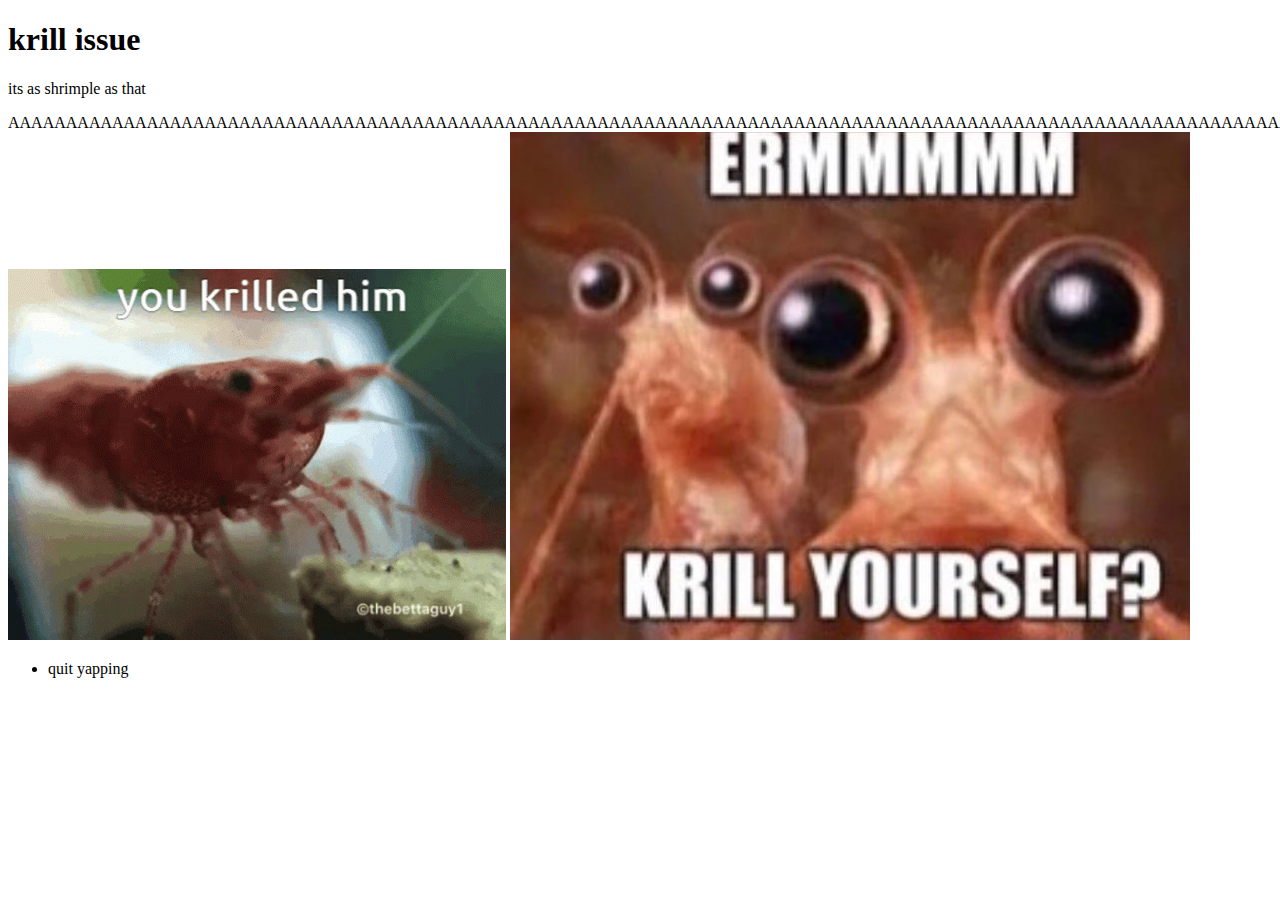
<file: index.html>
<!DOCTYPE html>
<html>
<head>
<title> yap yap yap yap</title>
</head>
<body>

<h1> krill issue</h1>
<p> its as shrimple as that </p>
<p2> [base64]</p2>




<img alt="krill" src="krill-krilled.gif">
<img alt="yourself" src="krill-yoursef.jpeg">
<ul>
   <li> quit yapping </li>

</ul> 
<link rel="stylesheet" href="stylesheet.css"/>
</body>
</html>
</file>
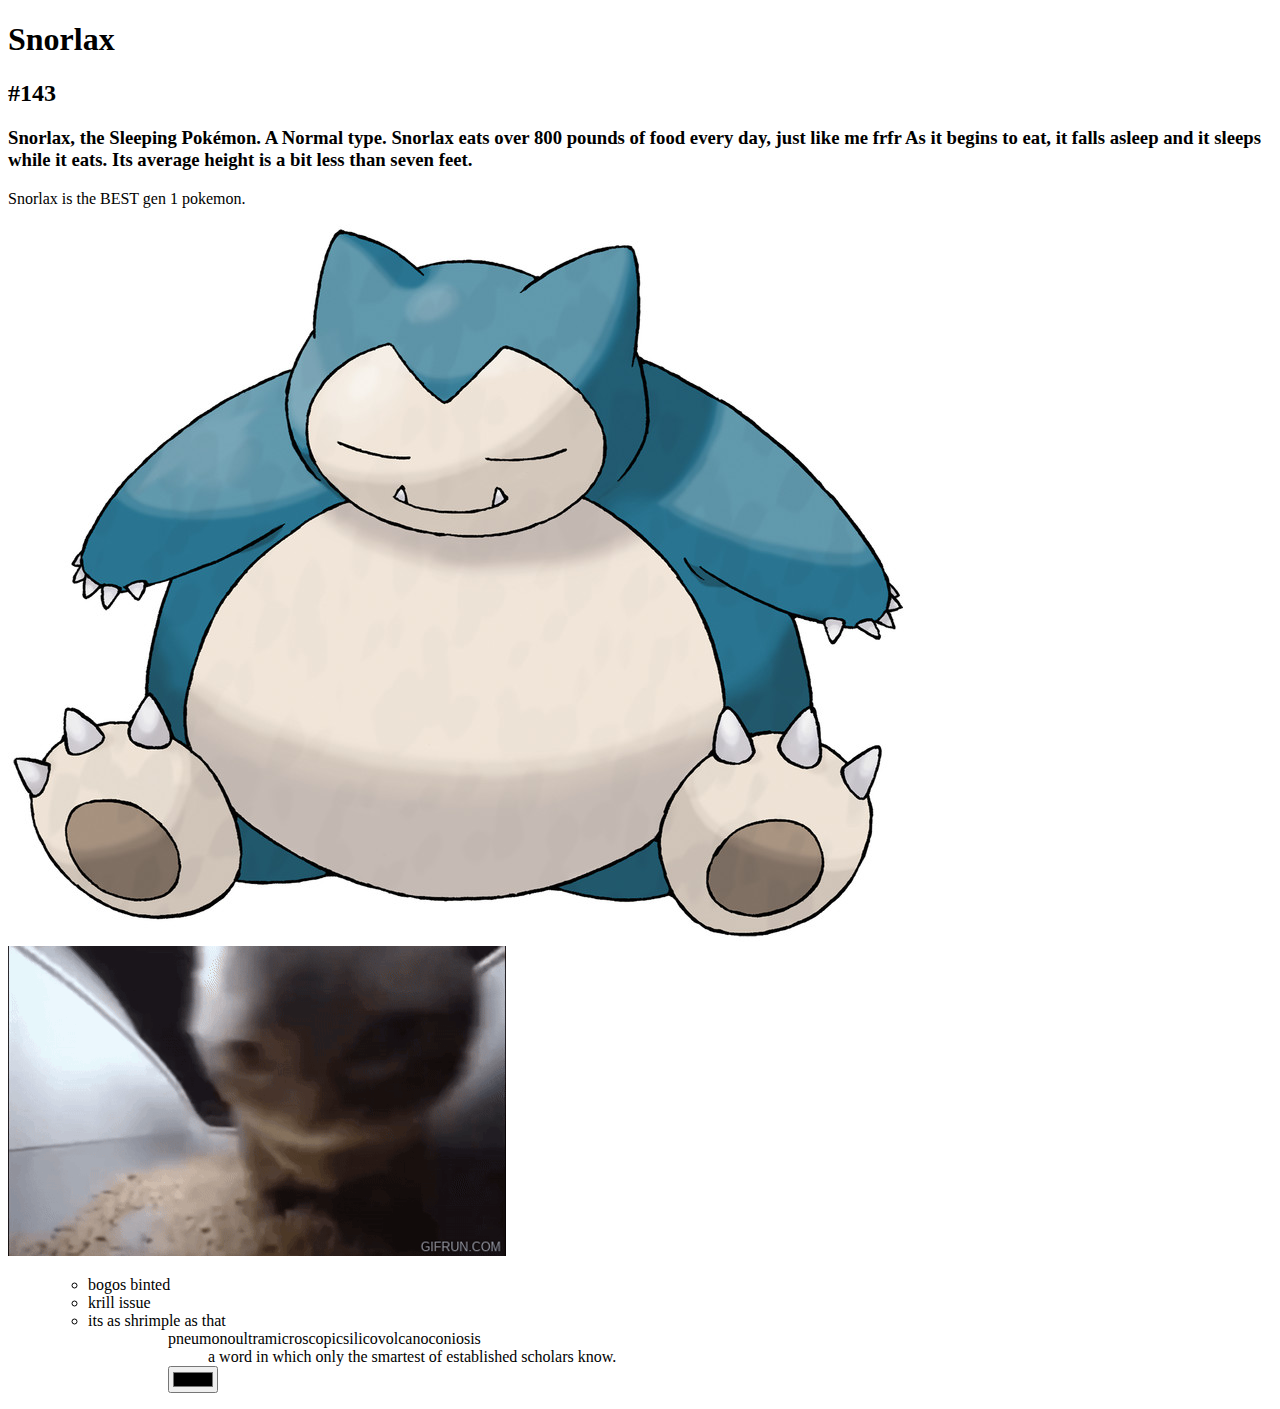
<file: class1.html>
<!DOCTYPE html>
<html lang="en">
    <head>
        <title> my webpage.jpeg :D</title>
        <meta charset="UTF-8"/>
        <meta name="wiewport" content="width=device-width, initial-scale=1.0"/>
    </head>
    
     <body>
      <h1>Snorlax</h1>
        <h2>#143 </h2>
        <h3>Snorlax, the Sleeping Pokémon. A Normal type. Snorlax eats over 800 pounds of food every day, just like me frfr As it begins to eat, it falls asleep and it sleeps while it eats. Its average height is a bit less than seven feet. </h3>
        <p> Snorlax is the BEST gen 1 pokemon.</p>
        <img alt="snorlax image (best design of gen1)" src="./snorlax.jpg"/>
        <img alt="funny cat meme" src="./chipi-chapa.gif" />
     </body>  
     <ol>
     <ul>
        <li>bogos binted</li>
        <li>krill issue</li>
        <li>its as shrimple as that</li>
     <ol> 
     <ul>
      <dl>
        <dt>pneumonoultramicroscopicsilicovolcanoconiosis
         <dd>a word in which only the smartest of established scholars know.
      </dl>  
      <form>
       <label for="color picker"></label>
       <input type="color">
        <link rel="stylesheet" href="stylesheet.css"/>
      </form>
</html>
</file>
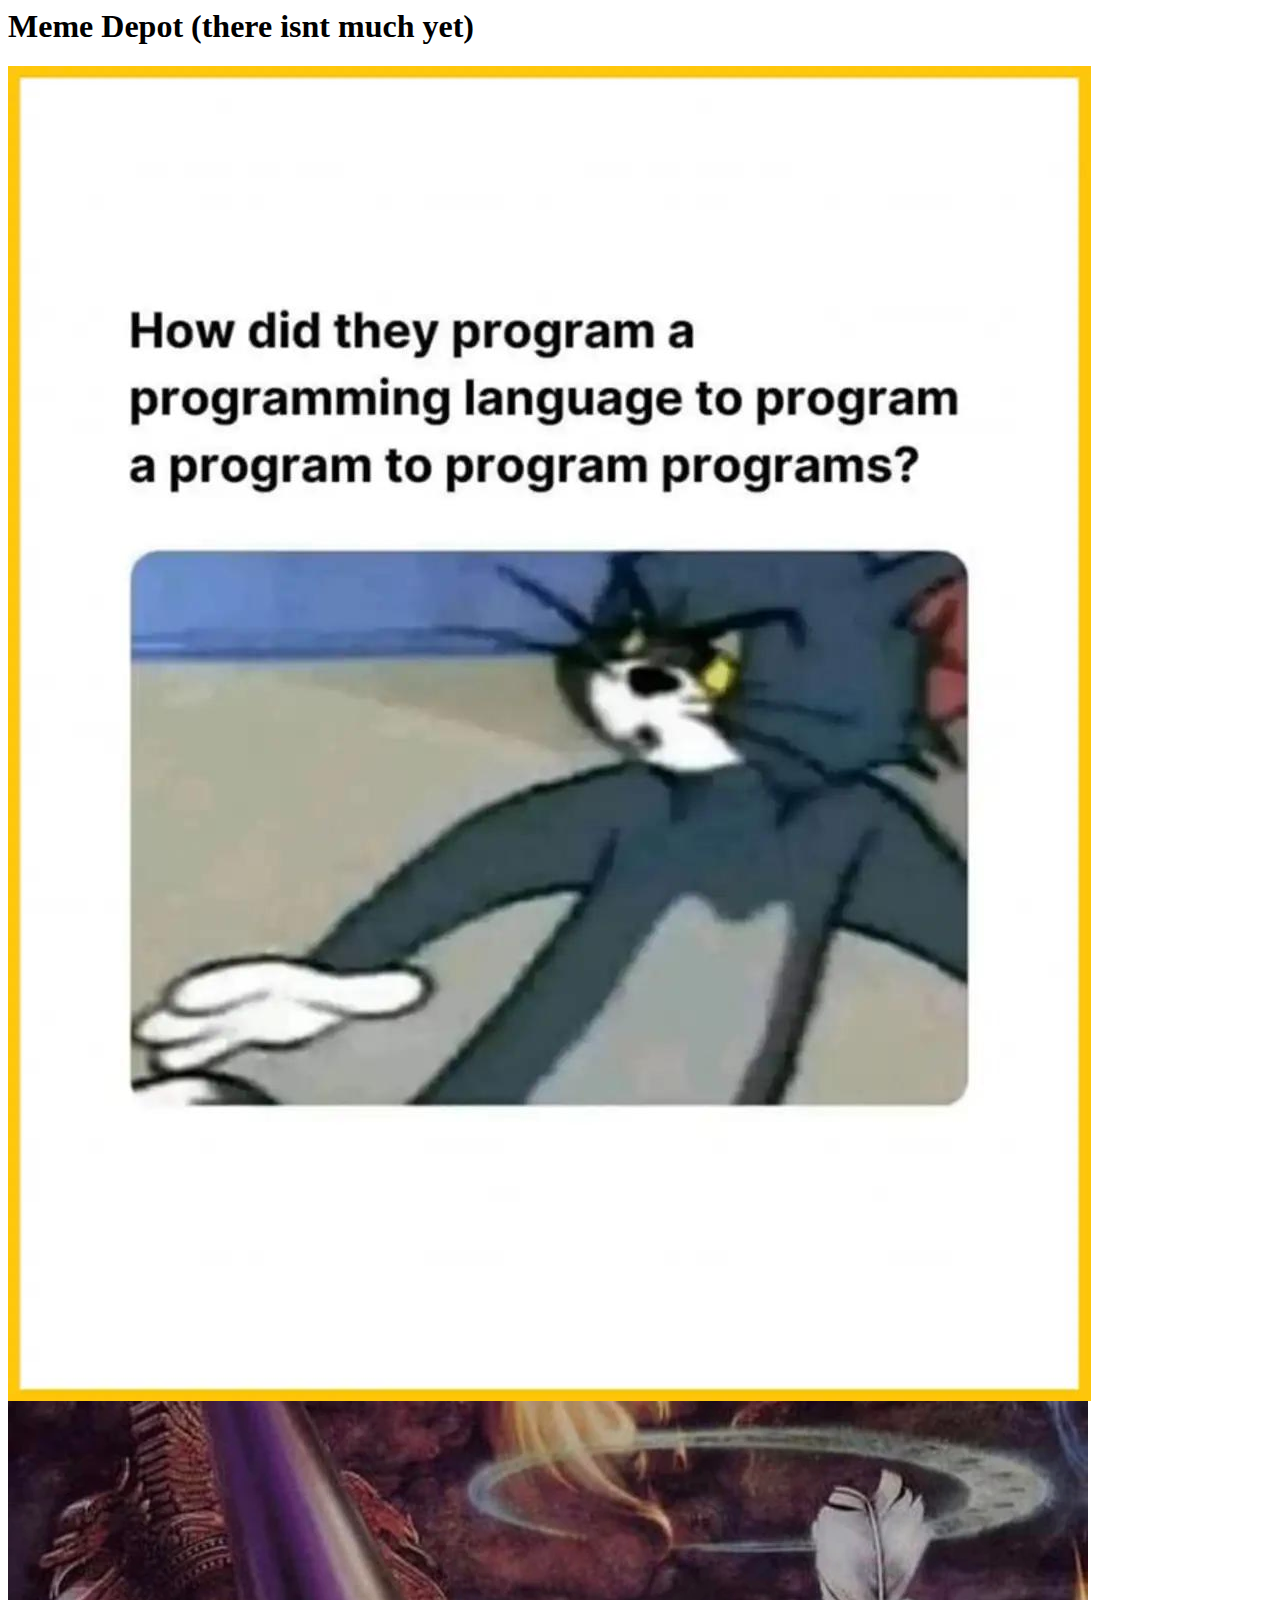
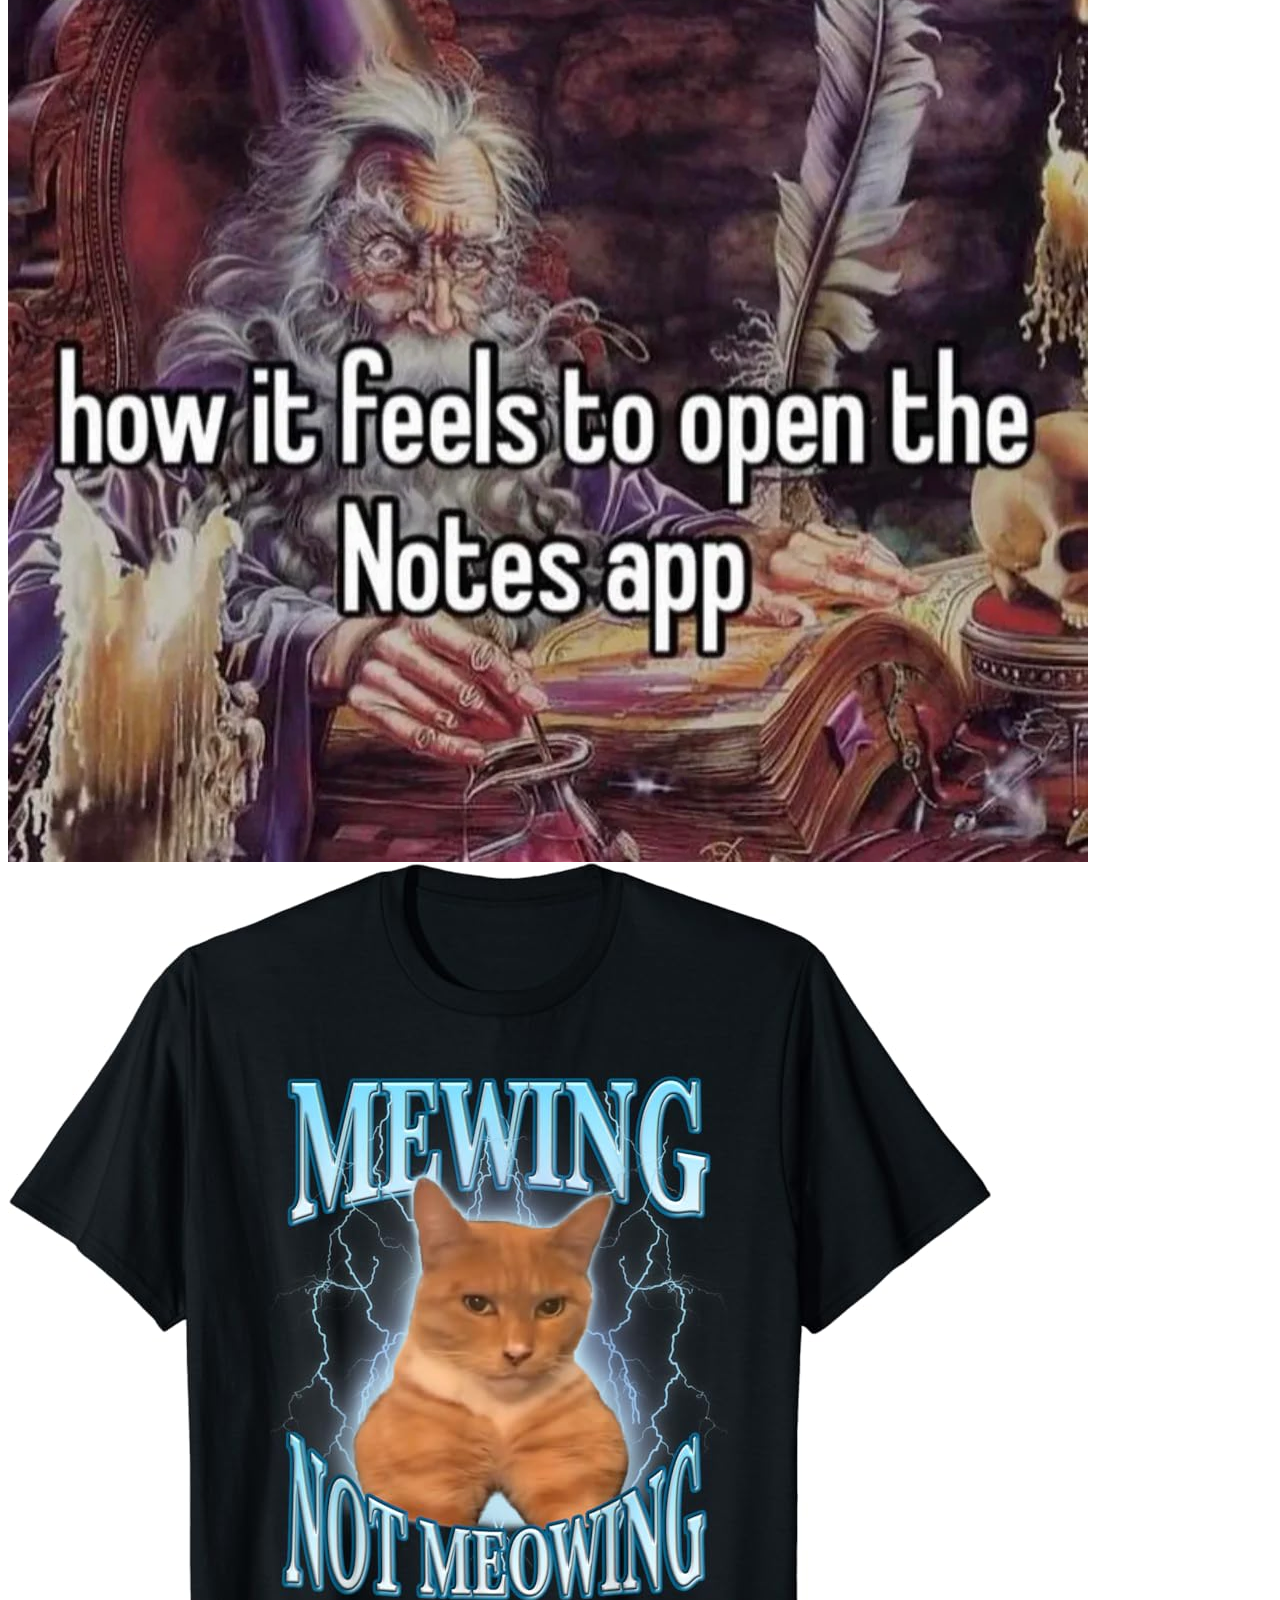
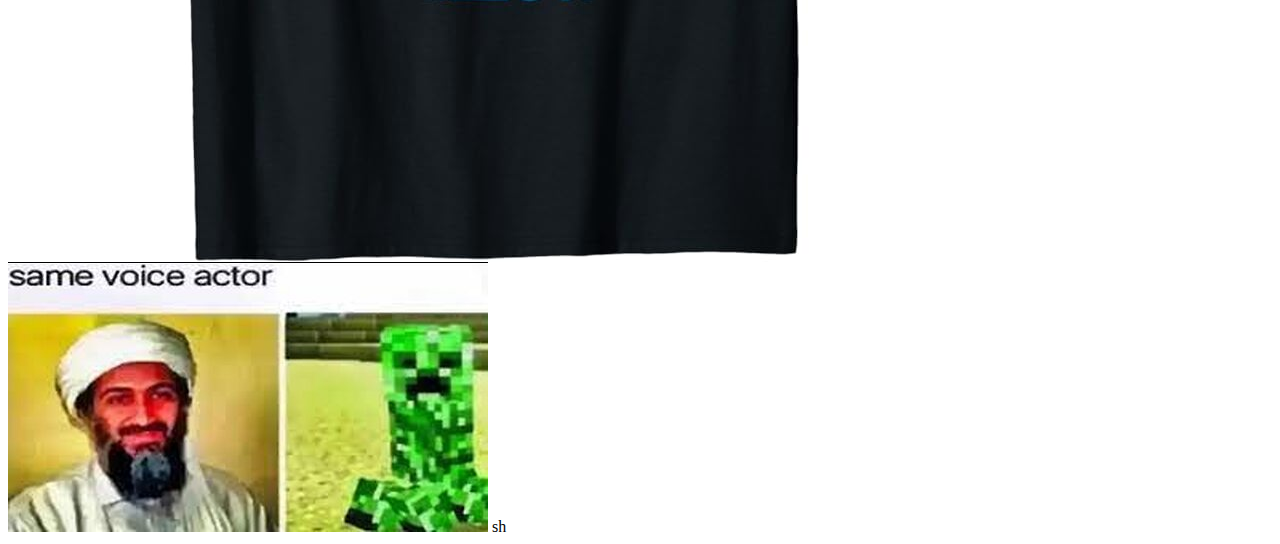
<file: funny.html>
<!DOCTYPE>
<html lang="en">
    <head>
        <title> ROO' BEEHR </title>
       <meta charset="UTF-8"/>
       <meta name="Viewport" content="Width=device-width, initial-scale"/>
       <link rel="stylesheet" href="class1.html"/>
         
    </head>
    <Body>
        <h1> Meme Depot (there isnt much yet)</h1>
         <img alt="code" src="wiag.jpg">
          <img alt="nots" src="rizz.webp">
        <img alt='mewing' src="mew.jpg"
    </Body>
<body>
    <img alt="voice" src="bomb.jpg"
    <img alt="lol" src="ow.jpg">
    
</body>    sh
</file>
<file: stylesheet.css>
#mainbutton:hover{{
#mainbutton:active
      background-color:
      } #44A412A ; }
</file>
